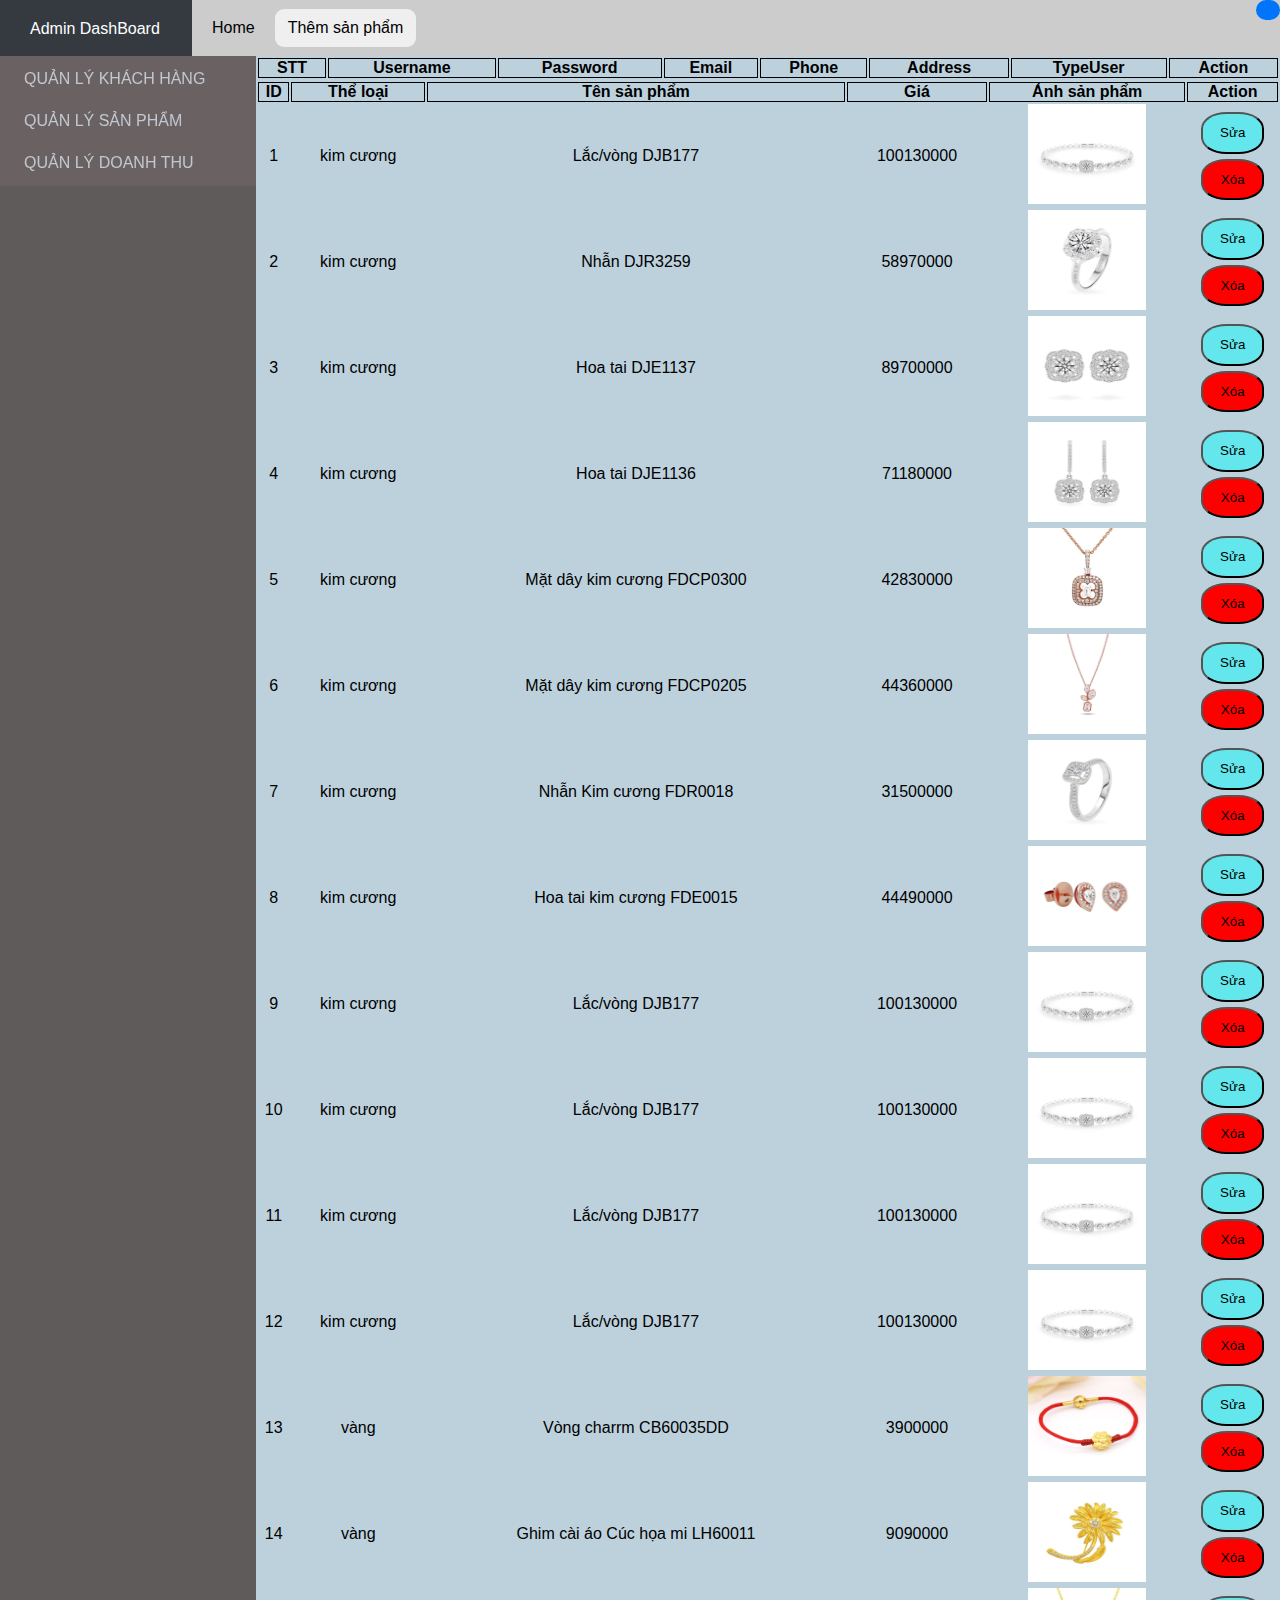
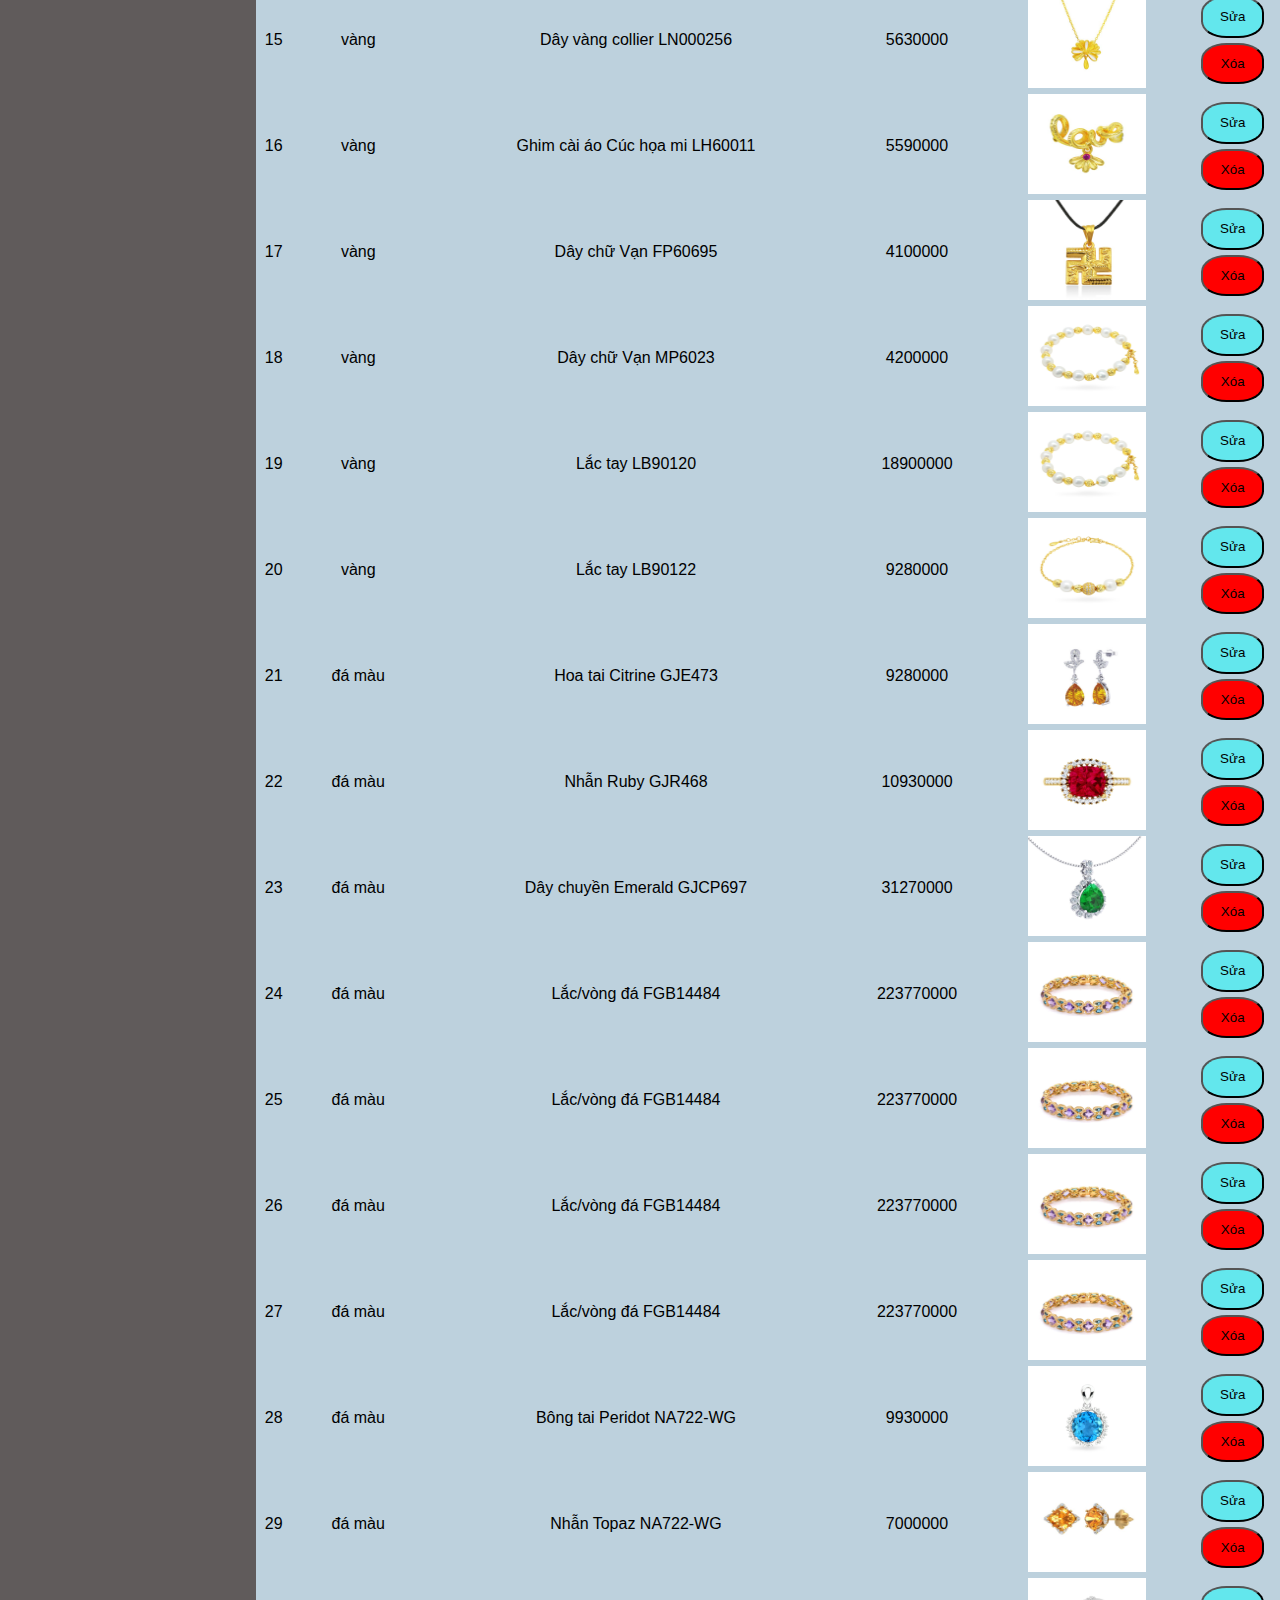
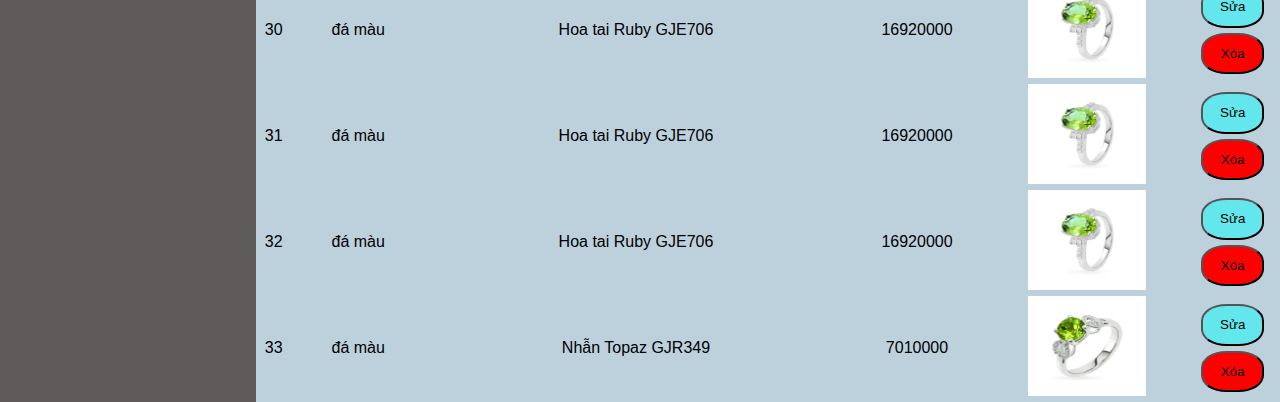
<file: admin.html>
<!DOCTYPE html>
<html lang="vn">
<head>
    <meta charset="UTF-8">
    <meta http-equiv="X-UA-Compatible" content="IE=edge">
    <meta name="viewport" content="width=device-width, initial-scale=1.0">
    <link rel="stylesheet" href="https://use.fontawesome.com/releases/v5.15.4/css/all.css" integrity="sha384-DyZ88mC6Up2uqS4h/KRgHuoeGwBcD4Ng9SiP4dIRy0EXTlnuz47vAwmeGwVChigm" crossorigin="anonymous"/>
    <script src="./js/admin.js"></script>
    <link rel="icon" type="image/x-icon" href="./img/favicon-16x16.png">
    <link rel="stylesheet" href="./css/admin.css" />
    <title>Admin Page</title>
</head>
<body>
    
    <div class="header">
        <div class="name-dashboard">
          <a href="" onclick="window.location.reload();">
            <i class="fas fa-wrench"></i>
            <span>Admin DashBoard</span>
          </a>
        </div>
        <div class="home-screen">
          <a onclick="trangchu()" href="javascript:void(0)"><i class="fas fa-home"></i> Home</a>
        </div>
        <button class="btn addsp" style="cursor: pointer;" onclick="document.getElementById('addsp').style.display='block'"><i class="fas fa-plus"></i> Thêm sản phẩm</button>

    </div>

    <div class="container">
        <nav class="menu">
            <ul>
            <li>
                <a class="hover-text" href="javascript:void(0)" onclick="innerUser()">
                <i class="fas fa-user"></i>
                <span>Quản lý khách hàng</span>
                </a>
            </li>
            <li>
                <a class="hover-text" href="javascript:void(0)" onclick="innerProducts()">
                <i class="fas fa-shopping-bag"></i>
                <span>Quản lý sản phẩm</span>
                </a>
            </li>
            <li>
                <a class="hover-text" href="javascript:void(0)" onclick="innerRevenue()">
                <i class="fas fa-chart-pie"></i>
                <span>Quản lý doanh thu</span>
                </a>
            </li>
            </ul>
        </nav>

        <div class="content">

            <div class="showuser" id="showuser">
                <form action=""class="form-user">
                    <table id="" class="table">
                        <thead id="thead">
                            <tr>
                                <th>STT</th>
                                <th>Username</th>
                                <th>Password</th>
                                <th>Email</th>
                                <th>Phone</th>
                                <th>Address</th>
                                <th>TypeUser</th>
                                <th>Action</th>
                            </tr>
                        </thead>
                        <tbody id="tbodyUsers">
            
                        </tbody>
                    </table>

                    <div id="xacnhanxoa" style="z-index: 1;height: 30%;background-color: #8cc7ee;display: none;">
                        <div style="margin-top: 10%; color: #1877f2; text-align: center;height: 40%;">Xác nhận xóa</div>
                        <div style="height: 20%;"></div>
                        <div style="float: left; margin-left: 20%;">
                            <input class="form-control" type="submit" value="Xác nhận" onclick="xacnhan()">
                        </div>
                        <div style="float: right;margin-right: 20%;">
                            <input class="form-control" type="submit" value="Hủy"  onclick="huy()">
                        </div>
                    </div>

                </form>
            </div>

            <div class="input-group">
                <input type="text" id="tukhoa" class="form-control" placeholder="Tìm kiếm sản phẩm...">
                <button id="searchButton">
                    <i class="fas fa-search"></i>
                </button>
            </div>
            <div class="form-addsp" id="addsp">
                <form action="" class="form-add">
                    <h1>Thông tin sản phẩm</h1>

                    <div class="form-group">
                        <label for="masp">ID:</label>
                        <input type="text" class="form-control" value="" id="masp" placeholder="Nhập Mã Sản Phẩm" name="MaSP">
                    </div>

                    <div class="form-group">
                        <label for="theloai">Thể loại:</label>
                        <select name="cboSothich" id="theloai">
                            <option value="kim cương">Kim cương</option>
                            <option value="vàng">Vàng</option>
                            <option value="đá màu">Đá màu</option>
                            <option value="sale">Sale</option>
                        </select>
                    </div>

                    <div class="form-group">
                        <label for="tensp">Tên sản phẩm:</label>
                        <input type="text" class="form-control" value="" id="tensp" placeholder="Tên Sản Phẩm" name="tensp">
                    </div>

                    <div class="form-group">
                        <label for="giasp">Giá:</label>
                        <input type="number" class="form-control" value="" id="giasp" placeholder="Nhập Giá Sản Phẩm" name="giasp">
                    </div>

                    <div class="form-group">
                        <div for="img">Add image:</div>
                        <input type="file" class="form-control" id="addimg" name="img" onchange="swappic()">
                    </div>
                    <div class="form-group" id="pic"></div>
                    
                    <button type="button" style="cursor: pointer;" class="btn btn-primary" onclick="thugon()"><i class="fas fa-minus"></i>Thu gọn</button>
                    <button type="button" style="float: right;cursor: pointer;" class="btn btn-success" onclick="addsp()" id="addnfix"><i class="fas fa-plus"></i> Thêm sản phẩm</button>
                </form>
            </div>

            <div class="showsp" id="showsp">
                <form action="" class="form-delsp">

                    <table id="" class="table">
                        <thead id="thead">
                            <tr>
                                <th>ID</th>
                                <th>Thể loại</th>
                                <th>Tên sản phẩm</th>
                                <th>Giá</th>
                                <th>Ảnh sản phẩm</th>
                                <th>Action</th>
                            </tr>
                        </thead>
                        <tbody id="tbodySanPham">
            
                        </tbody>
                    </table>

                    <div id="xacnhanxoa" style="z-index: 1;height: 30%;background-color: #8cc7ee;display: none;">
                        <div style="margin-top: 10%; color: #1877f2; text-align: center;height: 40%;">Xác nhận xóa</div>
                        <div style="height: 20%;"></div>
                        <div style="float: left; margin-left: 20%;">
                            <input class="form-control" type="submit" value="Xác nhận" onclick="xacnhan()">
                        </div>
                        <div style="float: right;margin-right: 20%;">
                            <input class="form-control" type="submit" value="Hủy"  onclick="huy()">
                        </div>
                    </div>

                </form>
            </div>

            <div id="editProduct" class="showProductedit">
                <span
                    onclick="document.getElementById('editProduct').style.display='none'"
                    class="close"
                    title="Close Modal"
                    >&times;</span
                >
                <form action="" class="form-add">
                    <h1>Thông tin sản phẩm</h1>

                    <div class="form-group">
                        <label for="masp">ID:</label>
                        <input type="text" class="form-control" value="" id="maspedit" placeholder="Nhập Mã Sản Phẩm" name="MaSP">
                    </div>

                    <div class="form-group">
                        <label for="theloai">Thể loại:</label>
                        <select name="cboSothich" id="theloai">
                            <option value="kim cương">Kim cương</option>
                            <option value="vàng">Vàng</option>
                            <option value="đá màu">Đá màu</option>
                            <option value="sale">Sale</option>
                        </select>
                    </div>

                    <div class="form-group">
                        <label for="tensp">Tên sản phẩm:</label>
                        <input type="text" class="form-control" value="" id="tenspedit" placeholder="Tên Sản Phẩm" name="tensp">
                    </div>

                    <div class="form-group">
                        <label for="giasp">Giá:</label>
                        <input type="number" class="form-control" value="" id="giaspedit" placeholder="Nhập Giá Sản Phẩm" name="giasp">
                    </div>

                    <div class="form-group">
                        <div for="img">Add image:</div>
                        <input type="file" class="form-control" id="addimgedit" name="img" onchange="swappic()">
                    </div>
                    <div class="form-group" id="picedit"></div>
                    
                    <button type="button" style="cursor: pointer;" class="btn btn-primary" onclick="thugonedit()"><i class="fas fa-minus"></i>Thu gọn</button>
                    <button type="button" style="float: right;cursor: pointer;" class="btn btn-success" onclick="addsp()" id="editfix"><i class="fas fa-plus"></i> Cập nhật sản phẩm</button>
                </form>
            </div>
        </div>
    </div>
</body>
</html>
</file>
<file: css/admin.css>
* {
    padding: 0;
    margin: 0;
    box-sizing: border-box;
}

html {
    font-family: Arial, Helvetica, sans-serif;
}

.header{
    height: 56px;
    display: flex;
    background-color: #ccc;
    justify-content: flex-start;
    align-items: center;
}
.header a{
    line-height: 56px;
}
.header .name-dashboard {
    color: #c2c7d0;
    width: 15%;
    background-color: #343a40;
    padding: 0 10px;
}
.header .name-dashboard:hover a{
    color: #fff;
}
.name-dashboard i {
    font-size: 20px;
    padding: 0 10px;
}
.name-dashboard a {
    color: #c2c7d0;
}
.home-screen {
    padding: 0 20px;
} 

body {
    background-color: rgb(255, 255, 255);
}

.container {
    min-height: 100vh;
    display: flex;
}

.content {
    background-color: rgba(124, 163, 187, 0.5);
    width: 80%;
}

.menu {
    background-color: #605b5b;
    width: 20%;
    text-align: left;
}
.menu ul{
    background-color: rgba(115, 106, 106, 0.5);
    position: fixed;
    width: 20%;
} 
.menu li {
    margin: 4px;
}

.menu li span {
    text-transform: uppercase;
}

.menu ul li a{
    display: block;
    padding: 10px;
    color: #c2c7d0;
}   
.menu li a i {
    padding-right: 10px;
}


a {
    text-decoration: none;
    color: #000;
}
img {
    width: 80px;
}
.hover-text:hover{
    background-color: #494e53;
    color: #fff;
    border-radius: 5px;
}

.input-group #tukhoa{
    border: none;
    outline: none;
    border-radius: 30px;
    width: 0;
    transition: all 0.25s ease-in-out;
    position: absolute;
    top: 0;
    right: 0;
}

.input-group:hover #tukhoa, #tukhoa .form-control:valid {
    width: 300px;
    padding: 10px 15px;
}

.input-group #searchButton {
    background-color: #0075fb;
    border: none;
    padding: 10px 12px;
    border-radius: 30px;
    cursor: pointer;
    position: absolute;
    top: 0;
    right: 0;
}

.fa-search{
    color:white;
}

.form-group .form-control {
    padding: 4px;
    margin-top: 4px;
    border-radius: 3px;
    border-color: #D6EFE9;
   
}
.input-group .form-control:hover {
    z-index: 3
}

#xacnhanxoa {
    display: none;
    position: fixed;
    width: 20%;
    top: 25%;
    left: 40%;
    height: 20%;
    background-color: #e4d7d7fb;
    border-radius: 5%;
}

@media only screen and (max-width: 800px) {
    #xacnhanxoa {
        width: 40%;
    }
}

.btn {
    display: inline-block;
    font-weight: 400;
    user-select: none;
    border: 1px solid transparent;
    padding: .375rem .75rem;
    font-size: 1rem;
    line-height: 1.5;
    border-radius: 9px;
    transition: background-color .15s ease-in-out, border-color .15s ease-in-out, box-shadow .15s ease-in-out
}
.btn:hover {
    text-decoration: none
}

.form-addsp {
    display: none; /* Hidden by default */
    position: fixed; /* Stay in place */
    z-index: 1; /* Sit on top */
    left: 0;
    top: 0;
    width: 100%; /* Full width */
    height: 100%; /* Full height */
    overflow: auto; /* Enable scroll if needed */
    background-color: rgb(0,0,0); /* Fallback color */
    background-color: rgba(0,0,0,0.4); /* Black w/ opacity */
}

h1 {
    margin-left: 100px;
}

.form-add {
    background-color: #f9f9ff;
    margin: 5% auto 15% auto; 
    border: 1px solid #888;
    width: 40%; 
}

.form-group {
    padding: 10px;
    display: block;
    justify-content: center;
    align-items: center;
}

#tbodySanPham td{
    text-align: center;
}

#tbodySanPham td #btsua{
    background-color: rgba(1, 255, 255, 0.473);
    cursor: pointer;
    border-radius: 40%;
    transition: 3s;
}

#tbodySanPham td #btxoa{
    border-radius: 40%;
    cursor: pointer;
    background-color: red;
    transition: 3s;
}

#tbodySanPham td #btsua:hover {
    transition: 3s;
    background-color: rgb(167, 237, 230);
    border-radius: 50% ; 
}

#tbodySanPham td #btxoa:hover {
    transition: 3s;
    border-radius: 50%;
    background-color: rgb(255, 64, 0);
}

#tbodySanPham td img{
    width: 60%;
    height: auto;
}

td input{
    width: 70%;
    height: 40%;
    display: block;
    margin: 5px auto;
}

.form-group select,.form-group input,.form-group label {
    padding: 10px;
}

.form-group select,.form-group input {
    border-radius: 9px;
}

.btn-success,.btn-primary {
    background-color: rgb(149, 147, 147);
}

.btn-success:hover,.btn-primary:hover {
    background-color: rgb(4, 100, 255);
}

.table {
    width: 100%;
    height: 100%;
}

.table th {
    margin: 10px 5px;
    border: 1px solid #000000;
}

/* showuser */
#tbodyUsers td{
    text-align: center;
}

#tbodyUsers td #btsua{
    background-color: rgba(1, 255, 255, 0.473);
    cursor: pointer;
    border-radius: 40%;
    transition: 3s;
}

#tbodyUsers td #btxoa{
    border-radius: 40%;
    cursor: pointer;
    background-color: red;
    transition: 3s;
}

#tbodyUsers td #btsua:hover {
    transition: 3s;
    background-color: rgb(167, 237, 230);
    border-radius: 50% ; 
}

#tbodyUsers td #btxoa:hover {
    transition: 3s;
    border-radius: 50%;
    background-color: rgb(255, 64, 0);
}


.showProductedit {
    display: none; /* Hidden by default */
    position: fixed; /* Stay in place */
    z-index: 1; /* Sit on top */
    left: 0;
    top: 0;
    width: 100%; /* Full width */
    height: 100%; /* Full height */
    overflow: auto; /* Enable scroll if needed */
    background-color: rgb(0,0,0); /* Fallback color */
    background-color: rgba(225, 225, 225, 0.4); /* Black w/ opacity */
}
</file>
